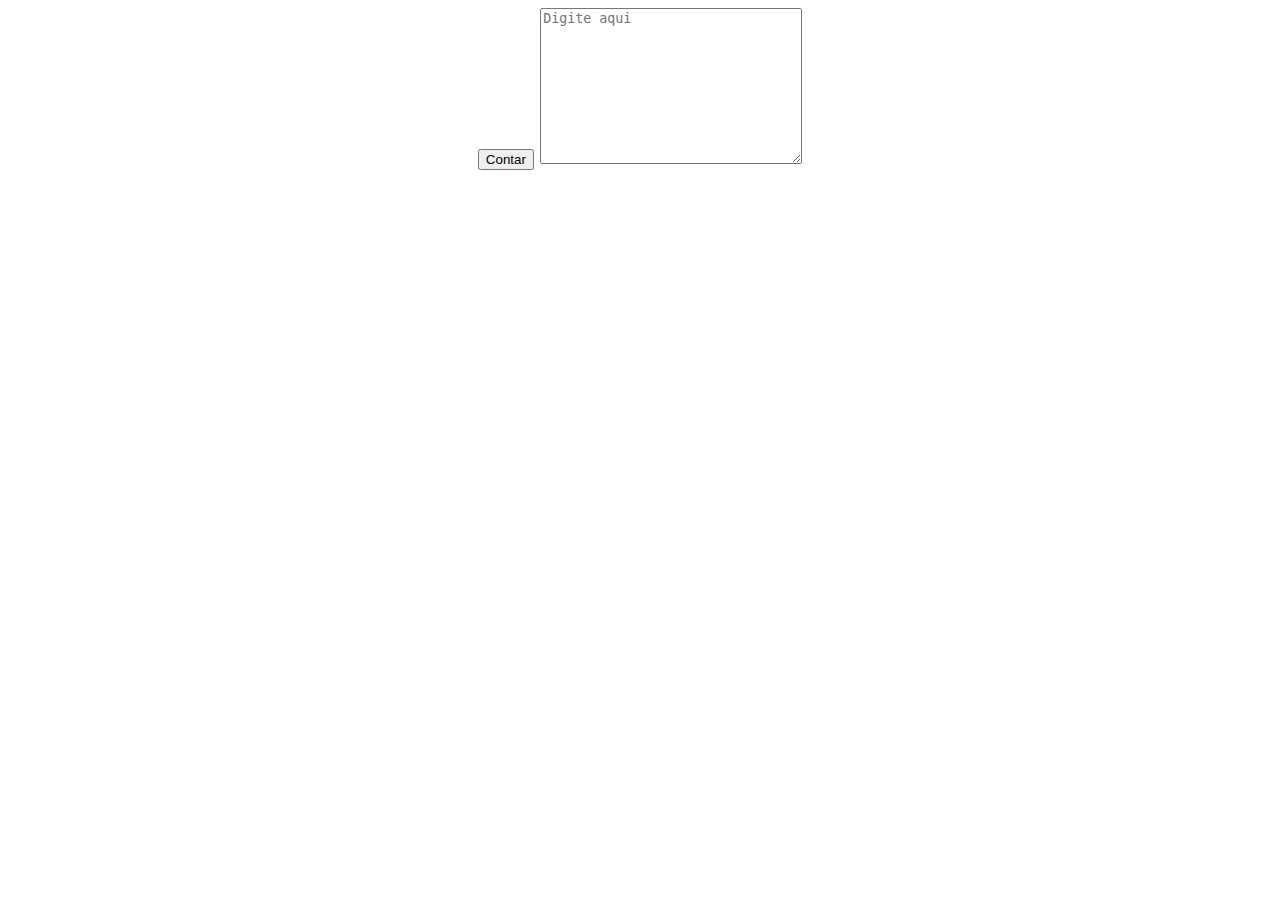
<file: index.html>
<!DOCTYPE html>
<html lang="pt-br">

<head>
	<meta charset="utf-8">
	<meta name="viewport" content="width=device-width, initial-scale=1.0">
	<title>Contador de palavras</title>
	<link rel="stylesheet" href="style16.css">

</head>
<body>
	<div class="box">
		
	<button id="contar">Contar</button>
	<textarea id="textC" rows="10" cols="30" placeholder="Digite aqui"></textarea>
	<p id="words"></p>
</div>
<script src="script16.js" defer></script>
	
</body>
</html>
</file>
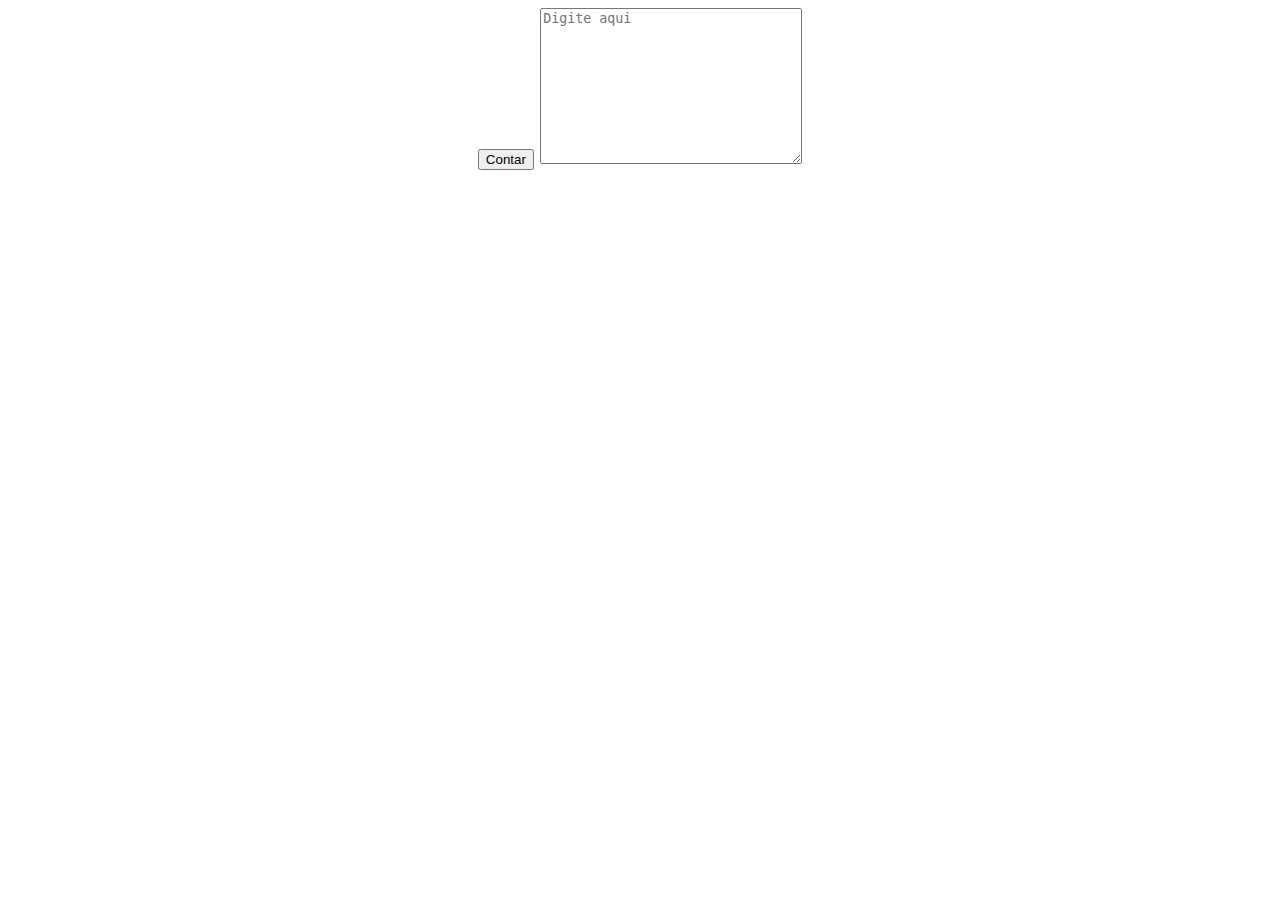
<file: index16.html>
<!DOCTYPE html>
<html lang="pt-br">

<head>
	<meta charset="utf-8">
	<meta name="viewport" content="width=device-width, initial-scale=1.0">
	<title>Contador de palavras</title>
	<link rel="stylesheet" href="style16.css">

</head>
<body>
	<div class="box">
	<!--<input type="text" placeholder="Digite aqui">-->
	<button id="contar">Contar</button>
	<textarea id="textC" rows="10" cols="30" placeholder="Digite aqui"></textarea>
	<p id="words"></p>
</div>
<script src="script16.js" defer></script>
	
</body>
</html>
</file>
<file: style16.css>
body {
	background-image:url(https://www.bonsfluidos.com.br/wp-content/uploads/2020/04/entre-em-contato-com-a-natureza-atraves-de-imagens-1101297.jpg);
	background-repeat: no-repeat;
	color: white;
	background-size: cover;
	text-align: center;
	font-size: 25px;

	/*.box {
		width: 40px;
		padding: 20px;
		border: 2px solid #ccc;
		border-radius: 14px;
		background-color: white;
		box-shadow: 0 4px 8px rgba(0, 0, 0, 0.1);
		margin: 90px auto;
		text-align: center;
	}
	.input {
	    width: 40px;
		padding: 20px;
		border: 3px;
		border-radius: 15px;
		margin: 20px auto;
		border-color: whitesmoke;

	}*/
}
</file>
